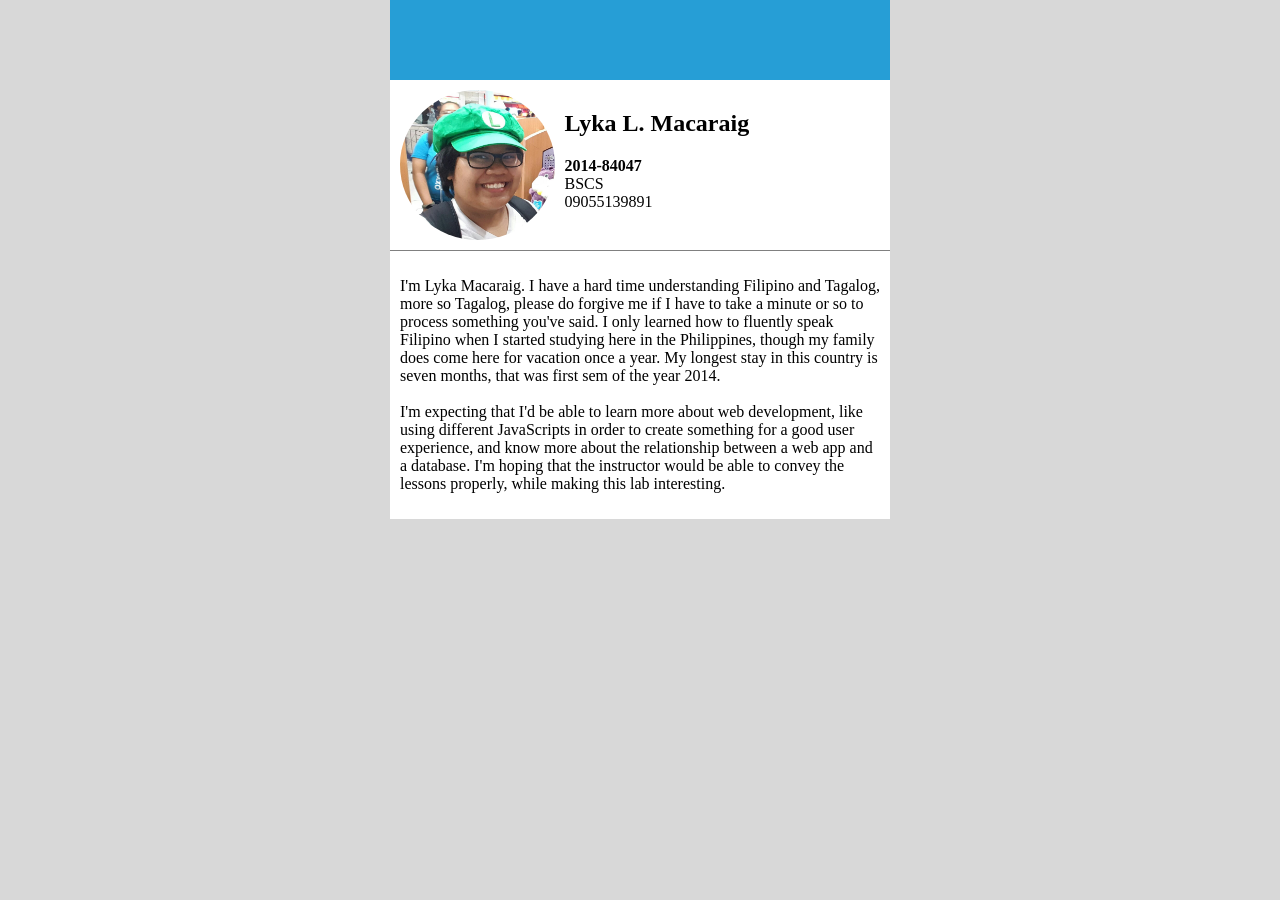
<file: macaraig/index.html>
<!DOCTYPE html>
<html>
<head>
	<title>EXERCISE 01 Macaraig</title>
	<link rel = "stylesheet" href = "style.css">
</head>
<body>
	<div class = "container">
		<div id="wala"></div>
		<div class =  "panel" style = "border-bottom: 1px solid gray">
			<div class = "left">
				<div id = "imgholder">
					<img src = "luigi.jpg" alt = "AWESOME PIC">
				</div>
			</div>
			<div class = "right">
				<div id = "basicinfo">
					<p>
						<h2>Lyka L. Macaraig</h2>
						<b>2014-84047</b><br>
						BSCS <br>
						09055139891
					</p>
				</div>
			</div>
		</div>
		<div class = "panel"> 
			<div id = "about">
				<p>I'm Lyka Macaraig. I have a hard time understanding Filipino and Tagalog, more so Tagalog,
				please do forgive me if I have to take a minute or so to process something you've said. I only
				learned how to fluently speak Filipino when I started studying here in the Philippines,
				though my family does come here for vacation once a year. My longest stay in this country 
				is seven months, that was first sem of the year 2014. <br><br>
				I'm expecting that I'd be able to learn more about web development, like using different JavaScripts
				in order to create something for a good user experience, and know more about the relationship between
				a web app and a database. I'm hoping that the instructor would be able to convey the lessons properly,
				while making this lab interesting.
				</p>
			</div>
		</div>
	</div>
</body>
</html>
</file>
<file: macaraig/style.css>
body {
	background-color: #d8d8d8;
	margin: 0;
	padding: 0;
}

#wala {
	background-color: #269ed6;
	width: 500px;
	height: 80px;
	margin: auto;
	padding: 0;
}

.panel {
	margin: auto;
	padding: 0;
	width: 500px;
	background-color: white;
}

.left {
	float: left;
	padding: 10px;
}

.right {
	padding: 10px;
}

#basicinfo {
	display: table-cell;
	height:150px;

} 

#imgholder {
	height: 150px;
}

img {
	height: 150px;
	border-radius: 50%;
}

#about {
	height: 100%;
	padding: 10px;
}
</file>
